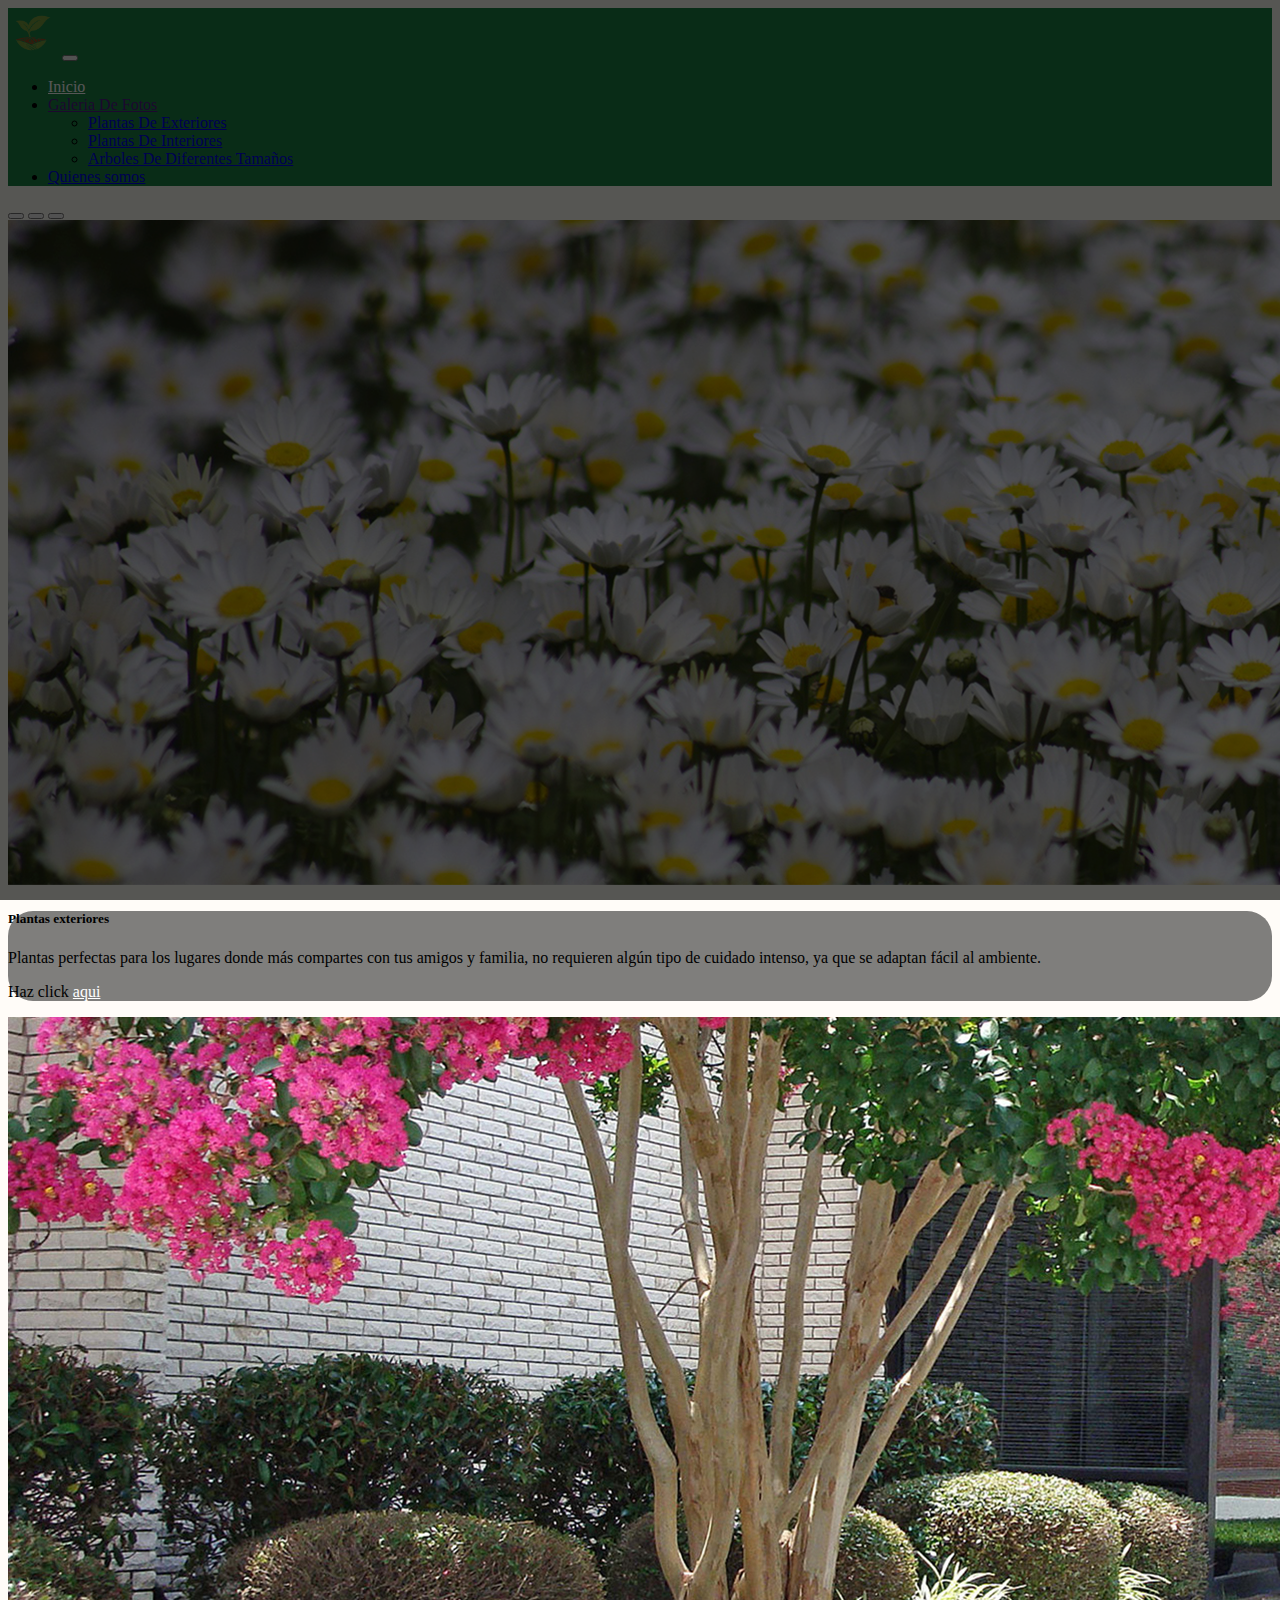
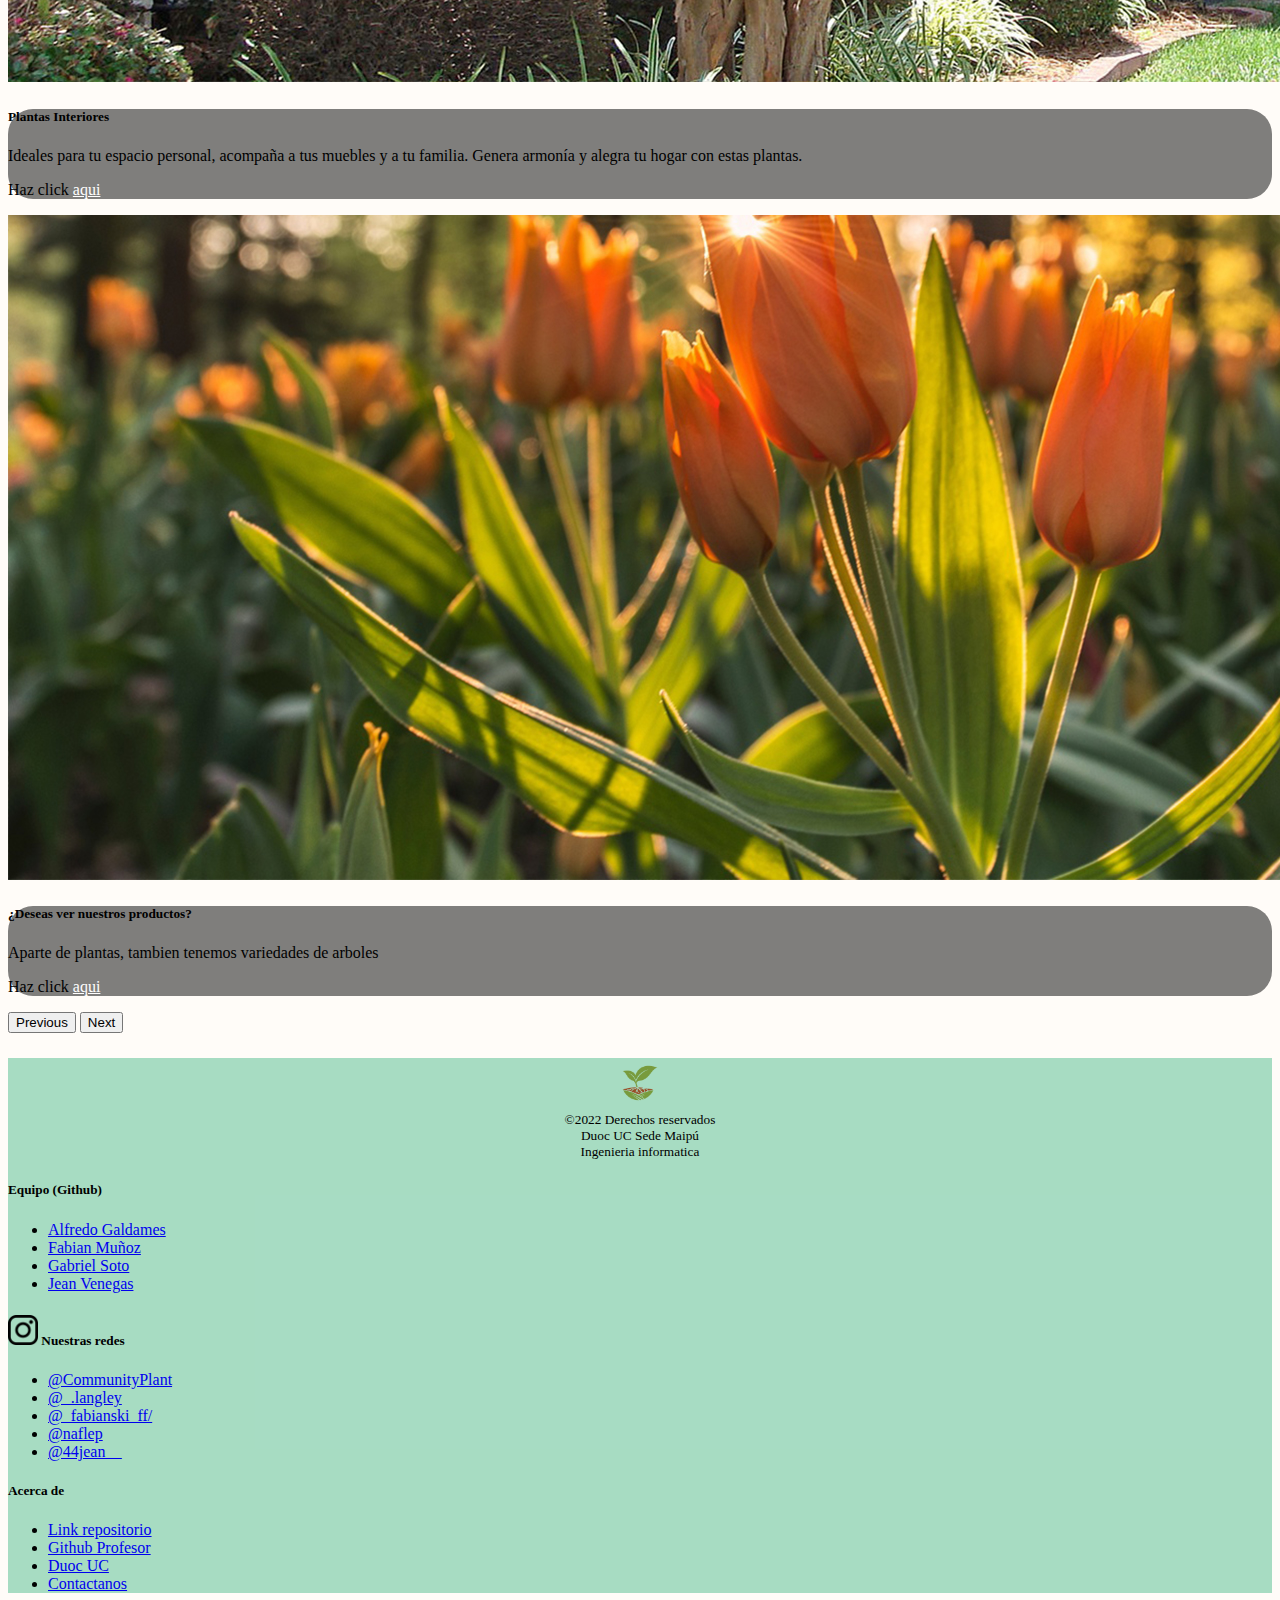
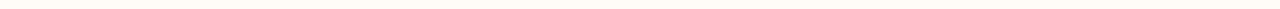
<file: index.html>
<!doctype html>
<html lang="es">
  <head>
    <!-- Required meta tags -->
    <meta charset="utf-8">
    <meta name="viewport" content="width=device-width, initial-scale=1">
    <!-- Bootstrap CSS -->
    <link href="https://cdn.jsdelivr.net/npm/bootstrap@5.1.3/dist/css/bootstrap.min.css" rel="stylesheet" integrity="sha384-1BmE4kWBq78iYhFldvKuhfTAU6auU8tT94WrHftjDbrCEXSU1oBoqyl2QvZ6jIW3" crossorigin="anonymous">
    <!-- CSS Personalizado -->
    <link rel="stylesheet" href="./css/style.css">
    <link rel="icon" href="img/logo.png">
    <title>Community Plant</title>
  </head>

  <body class="d-flex flex-column min-vh-100" style="background-color:#fffcf8">
        <!-- Barra de navegacion superior -->
        <nav class="navbar navbar-expand-lg navbar-light sticky-top " style="background-color: #1D8348">
          <div class="container-fluid">
            <img src="./img/logo.png" height="50px" alt="Community Plant"> 
            <button class="navbar-toggler" type="button" data-bs-toggle="collapse" data-bs-target="#navbarNavDropdown" aria-controls="navbarNavDropdown" aria-expanded="false" aria-label="Toggle navigation">
              <span class="navbar-toggler-icon"></span>
            </button>
            <div class="collapse navbar-collapse" id="navbarNavDropdown">
              <ul class="navbar-nav me-auto">
                <li class="nav-item">
                  <a class="nav-link active" style="color: #FFFFFF;" aria-current="page" href="#">Inicio</a>
                </li>
                <li class="nav-item dropdown">
                  <a class="nav-link dropdown-toggle" href="" id="navbarDropdownMenuLink" role="button" data-bs-toggle="dropdown" aria-expanded="false">
                    Galeria De Fotos
                  </a>
                  <ul class="dropdown-menu" aria-labelledby="navbarDropdownMenuLink">
                    <li><a class="dropdown-item" href="PlantasExteriores.html">Plantas De Exteriores</a></li>
                    <li><a class="dropdown-item" href="PlantasInteriores.html">Plantas De Interiores</a></li>
                    <li><a class="dropdown-item" href="TiposDeArboles.html">Arboles De Diferentes Tamaños</a></li>
                  </ul>
                  <li class="nav-item">
                    <a class="nav-link" href="quienesSomos.html">Quienes somos</a>
                  </li>
                </li>
              </ul>
              </div>
            </div>
          </div>
        </nav>

  <!-- Carrusel de la pagina -->
  <div class="carousel slide carousel-fade" data-bs-ride="carousel" id="carouselExampleIndicators">
    <div class="carousel-indicators">
        <button aria-label="Slide 1" class="active" data-bs-slide-to="0" data-bs-target="#carouselExampleIndicators" type="button"></button> <button aria-label="Slide 2" data-bs-slide-to="1" data-bs-target="#carouselExampleIndicators" type="button"></button> <button aria-label="Slide 3" data-bs-slide-to="2" data-bs-target="#carouselExampleIndicators" type="button"></button>
    </div>
    <div class="carousel-inner">
        <div class="carousel-item active">
            <img alt="..." class="d-block w-auto" src="./img/Carrusel/2planta1920x665.jpg">
            <div style="border-radius: 25px; background: rgba(0, 0, 0, 0.5);" class="carousel-caption">
              <h5 class="animated fadeInDown" style="animation-delay: 1s">Plantas exteriores</h5>
              <p class="animated fadeInUp d-none d-md-block" style="animation-delay: 2s">Plantas perfectas para los lugares donde más compartes con tus amigos y familia, no requieren algún tipo de cuidado intenso, ya que se adaptan fácil al ambiente.</p>
              <p class="animated fadeInUp" style="animation-delay: 3s">Haz click <a href="PlantasInteriores.html" style="color: #FFFFFF">aqui</a></p>
          </div>
        </div>
        <div class="carousel-item">
            <img alt="..." class=" d-block w-auto" src="./img/Carrusel/3planta1920x665.jpg">
            <div style="border-radius: 25px; background: rgba(0, 0, 0, 0.5);"  class="carousel-caption">
              <h5 class="animated fadeInDown" style="animation-delay: 1s">Plantas Interiores</h5>
              <p class="animated fadeInUp d-none d-md-block" style="animation-delay: 2s">Ideales para tu espacio personal, acompaña a tus muebles y a tu familia. Genera armonía y alegra tu hogar con estas plantas.</p>
              <p class="animated fadeInUp" style="animation-delay: 3s">Haz click <a href="PlantasInteriores.html" style="color: #FFFFFF">aqui</a></p>
          </div>
        </div>
        <div class="carousel-item">
            <img alt="..." class="d-block w-auto" src="./img/Carrusel/4planta1920x665.jpg">
            <div style="border-radius: 25px; background: rgba(0, 0, 0, 0.5);" class="carousel-caption d-none d-md-block">
                <h5 class="animated fadeInDown" style="animation-delay: 1s">¿Deseas ver nuestros productos?</h5>
                <p class="animated fadeInUp d-none d-md-block" style="animation-delay: 2s">Aparte de plantas, tambien tenemos variedades de arboles</p>
                <p class="animated fadeInUp" style="animation-delay: 3s">Haz click <a href="TiposDeArboles.html" style="color: #FFFFFF">aqui</a></p>
            </div>
        </div>
    </div><button class="carousel-control-prev" data-bs-slide="prev" data-bs-target="#carouselExampleIndicators" type="button"><span aria-hidden="true" class="carousel-control-prev-icon"></span> <span class="visually-hidden">Previous</span></button> <button class="carousel-control-next" data-bs-slide="next" data-bs-target="#carouselExampleIndicators" type="button"><span aria-hidden="true" class="carousel-control-next-icon"></span> <span class="visually-hidden">Next</span></button>
</div>


 

 <!-- Footer de la pagina --> 
  <div class="mt-auto" style="background-color: #04a05f59; margin-top: 2%;">
  <footer class="container py-3">
    <div class="row">
      <div class="col-md">
        <center><a href="#"><img src="./img/logo.png" height="50px" alt="Community Plant"></a>
        <small><li class="d-block  text-muted">©2022 Derechos reservados</li></small>
        <small><li class="d-block  text-muted">Duoc UC Sede Maipú</li></small>
        <small><li class="d-block  text-muted">Ingenieria informatica</li></small></center>
      </div>
      <div class="col-6 col-md">
        <h5>Equipo (Github)</h5>
        <ul class="list-unstyled text-small">
          <li><a class="text-muted" href="https://github.com/XLangley">Alfredo Galdames</a></li>
          <li><a class="text-muted" href="https://github.com/Sfreimx">Fabian Muñoz</a></li>
          <li><a class="text-muted" href="https://github.com/notGabo">Gabriel Soto</a></li>
          <li><a class="text-muted" href="https://github.com/je4n83">Jean Venegas</a></li>
        </ul>
      </div>
      <div class="col-6 col-md">
        <h5><img src="./img/iconoInsta.png" width="30px" alt="iconoInsta"> Nuestras redes</h5>
        <ul class="list-unstyled text-small">
          <li><a class="text-muted" href="https://www.instagram.com/CommunityPlant/">@CommunityPlant</a></li>
          <li><a class="text-muted" href="https://www.instagram.com/_.langley/">@_.langley</a></li>
          <li><a class="text-muted" href="https://www.instagram.com/_fabianski_ff/">@_fabianski_ff/</a></li>
          <li><a class="text-muted" href="https://www.instagram.com/naflep/">@naflep</a></li>
          <li><a class="text-muted" href="https://www.instagram.com/44jean__/">@44jean__</a></li>
        </ul>
      </div>
      <div class="col-6 col-md">
        <h5>Acerca de</h5>
        <ul class="list-unstyled text-small">
          <li><a class="text-muted" href="https://github.com/notGabo/Experiencia-2_Mu-ozGaldamesSotoVenegas_006D">Link repositorio</a></li>
          <li><a class="text-muted" href="https://github.com/edobazz">Github Profesor</a></li>
          <li><a class="text-muted" href="https://www.duoc.cl/">Duoc UC</a></li>
          <li><a class="text-muted" href="contactanos.html">Contactanos</a></li>
        </ul>
      </div>
    </div>
  </footer>
  </div>

    <!-- Bootstrap Bundle with Popper -->
    <script src="https://cdn.jsdelivr.net/npm/bootstrap@5.1.3/dist/js/bootstrap.bundle.min.js" integrity="sha384-ka7Sk0Gln4gmtz2MlQnikT1wXgYsOg+OMhuP+IlRH9sENBO0LRn5q+8nbTov4+1p" crossorigin="anonymous"></script>
  </body>
</html>

<!--       _
       .__(.)< (Profe si no nos pone un 7 el gato se va a morir aplastado)      
        \___)   



   ---.-------.. *yunque
  '-._     :_.-'
      ) _ ( 
     '-' '-' 
        
     \   /\
     )  ( ') < (CUACK)
    (  /  )
     \(__)|
 ~~~~~~~~~~~~~~~~~~-->
</file>
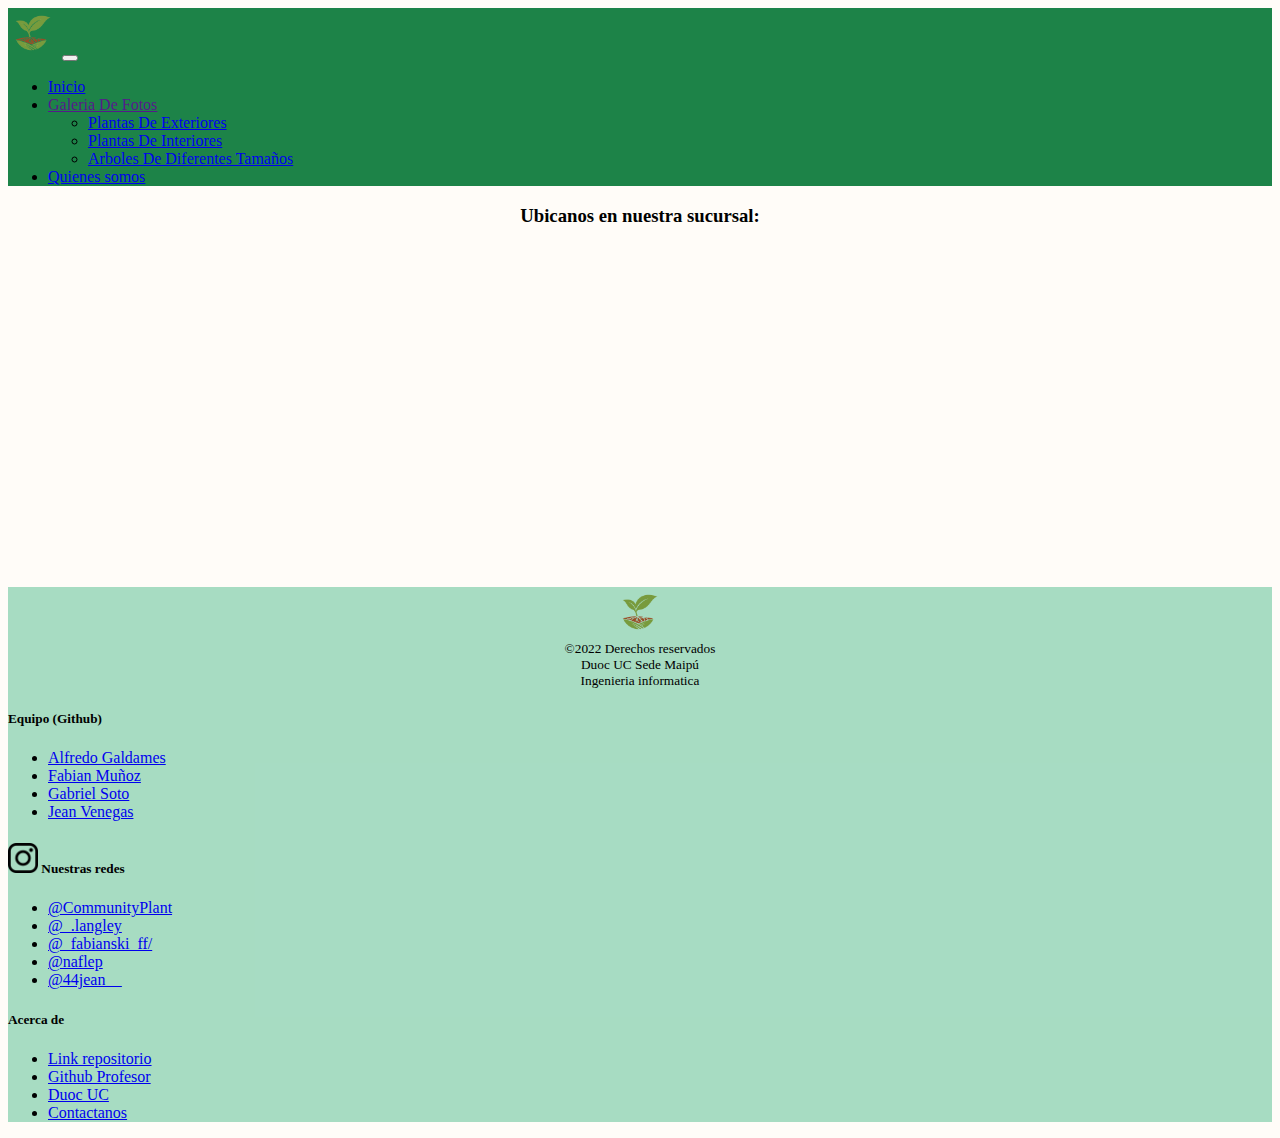
<file: contactanos.html>
<!doctype html>
<html lang="es">
  <head>
    <!-- Required meta tags -->
    <meta charset="utf-8">
    <meta name="viewport" content="width=device-width, initial-scale=1">
    <!-- Bootstrap CSS -->
    <link href="https://cdn.jsdelivr.net/npm/bootstrap@5.1.3/dist/css/bootstrap.min.css" rel="stylesheet" integrity="sha384-1BmE4kWBq78iYhFldvKuhfTAU6auU8tT94WrHftjDbrCEXSU1oBoqyl2QvZ6jIW3" crossorigin="anonymous">
    <!-- CSS Personalizado -->
    <link rel="stylesheet" href="./css/style.css">

    <link rel="icon" href="img/logo.png">

    <title>Community Plant</title>
    <style>
      #adas{
          box-sizing: border-box;
          padding: 0;
          margin: 0;
          position: absolute;

      }

  </style>
  </head>

   <!-- Comienzo del body -->
  <body class="d-flex flex-column min-vh-100" style="background-color:#fffCf8">

    <nav class="navbar navbar-expand-lg navbar-light sticky-top" style="background-color: #1D8348">
      <div class="container-fluid">
        <img src="./img/logo.png" height="50px" alt="Community Plant"> 
        <button class="navbar-toggler" type="button" data-bs-toggle="collapse" data-bs-target="#navbarNavDropdown" aria-controls="navbarNavDropdown" aria-expanded="false" aria-label="Toggle navigation">
          <span class="navbar-toggler-icon"></span>
        </button>
        <div class="collapse navbar-collapse" id="navbarNavDropdown">
          <ul class="navbar-nav">
            <li class="nav-item">

              <a class="nav-link" aria-current="page" href="index.html">Inicio</a>

            </li>
            <li class="nav-item dropdown">
              <a class="nav-link dropdown-toggle" href="" id="navbarDropdownMenuLink" role="button" data-bs-toggle="dropdown" aria-expanded="false">
                Galeria De Fotos
              </a>
              <ul class="dropdown-menu" aria-labelledby="navbarDropdownMenuLink">
                <li><a class="dropdown-item" href="PlantasExteriores.html">Plantas De Exteriores</a></li>
                <li><a class="dropdown-item" href="PlantasInteriores.html">Plantas De Interiores</a></li>
                <li><a class="dropdown-item" href="TiposDeArboles.html">Arboles De Diferentes Tamaños</a></li>
              </ul>
              <li class="nav-item">
                <a class="nav-link" href="quienesSomos.html">Quienes somos</a>
              </li>
            </li>
          </ul>
        </div>
      </div>
    </nav>
<!-- Comienzo del mapa -->
  <div>
    <p><center><h3>Ubicanos en nuestra sucursal: </h3></center></p>
      <div class="map-responsive">
        <center>

          <iframe src="https://www.google.com/maps/embed?pb=!1m18!1m12!1m3!1d3326.6140927783977!2d-70.75462978462312!3d-33.511416108030126!2m3!1f0!2f0!3f0!3m2!1i1024!2i768!4f13.1!3m3!1m2!1s0x9662dcd1fe0c7bab%3A0x4d17b82a7ba77488!2sDuoc%20UC%3A%20Sede%20Maipu!5e0!3m2!1ses-419!2scl!4v1648825560235!5m2!1ses-419!2scl" width="600" height="1000" frameborder="0" style="border:0"></iframe>
        </center>
      </div>
  </div>









   


 <!-- Footer de la pagina --> 
 <div class="mt-auto" style="background-color: #04a05f59; margin-top: 2%;">
  <footer class="container py-4">
    <div class="row">
      <div class="col-md">
        <center><a href="#"><img src="./img/logo.png" height="50px" alt="Community Plant"></a>
        <small><li class="d-block  text-muted">©2022 Derechos reservados</li></small>
        <small><li class="d-block  text-muted">Duoc UC Sede Maipú</li></small>
        <small><li class="d-block  text-muted">Ingenieria informatica</li></small></center>
      </div>
      <div class="col-6 col-md">
        <h5>Equipo (Github)</h5>
        <ul class="list-unstyled text-small">
          <li><a class="text-muted" href="https://github.com/XLangley">Alfredo Galdames</a></li>
          <li><a class="text-muted" href="https://github.com/Sfreimx">Fabian Muñoz</a></li>
          <li><a class="text-muted" href="https://github.com/notGabo">Gabriel Soto</a></li>
          <li><a class="text-muted" href="https://github.com/je4n83">Jean Venegas</a></li>
        </ul>
      </div>
      <div class="col-6 col-md">
        <h5><img src="./img/iconoInsta.png" width="30px" alt="iconoInsta"> Nuestras redes</h5>
        <ul class="list-unstyled text-small">
          <li><a class="text-muted" href="https://www.instagram.com/CommunityPlant/">@CommunityPlant</a></li>
          <li><a class="text-muted" href="https://www.instagram.com/_.langley/">@_.langley</a></li>
          <li><a class="text-muted" href="https://www.instagram.com/_fabianski_ff/">@_fabianski_ff/</a></li>
          <li><a class="text-muted" href="https://www.instagram.com/naflep/">@naflep</a></li>
          <li><a class="text-muted" href="https://www.instagram.com/44jean__/">@44jean__</a></li>
        </ul>
      </div>
      <div class="col-6 col-md">
        <h5>Acerca de</h5>
        <ul class="list-unstyled text-small">
          <li><a class="text-muted" href="https://github.com/notGabo/Experiencia-1_Mu-ozGaldamesSotoVenegas_006D">Link repositorio</a></li>
          <li><a class="text-muted" href="https://github.com/edobazz">Github Profesor</a></li>
          <li><a class="text-muted" href="https://www.duoc.cl/">Duoc UC</a></li>
          <li><a class="text-muted" href="#">Contactanos</a></li>
        </ul>
      </div>
    </div>
  </footer>
  </div>

  <!-- Fin de la pagina -->
    <!-- Optional JavaScript; choose one of the two! -->

    <!-- Option 1: Bootstrap Bundle with Popper -->
    <script src="https://cdn.jsdelivr.net/npm/bootstrap@5.1.3/dist/js/bootstrap.bundle.min.js" integrity="sha384-ka7Sk0Gln4gmtz2MlQnikT1wXgYsOg+OMhuP+IlRH9sENBO0LRn5q+8nbTov4+1p" crossorigin="anonymous"></script>

    <!-- Option 2: Separate Popper and Bootstrap JS -->
    <!-- a -->
    <!--
    <script src="https://cdn.jsdelivr.net/npm/@popperjs/core@2.10.2/dist/umd/popper.min.js" integrity="sha384-7+zCNj/IqJ95wo16oMtfsKbZ9ccEh31eOz1HGyDuCQ6wgnyJNSYdrPa03rtR1zdB" crossorigin="anonymous"></script>
    <script src="https://cdn.jsdelivr.net/npm/bootstrap@5.1.3/dist/js/bootstrap.min.js" integrity="sha384-QJHtvGhmr9XOIpI6YVutG+2QOK9T+ZnN4kzFN1RtK3zEFEIsxhlmWl5/YESvpZ13" crossorigin="anonymous"></script>
    -->
  </body>
</html>
</file>
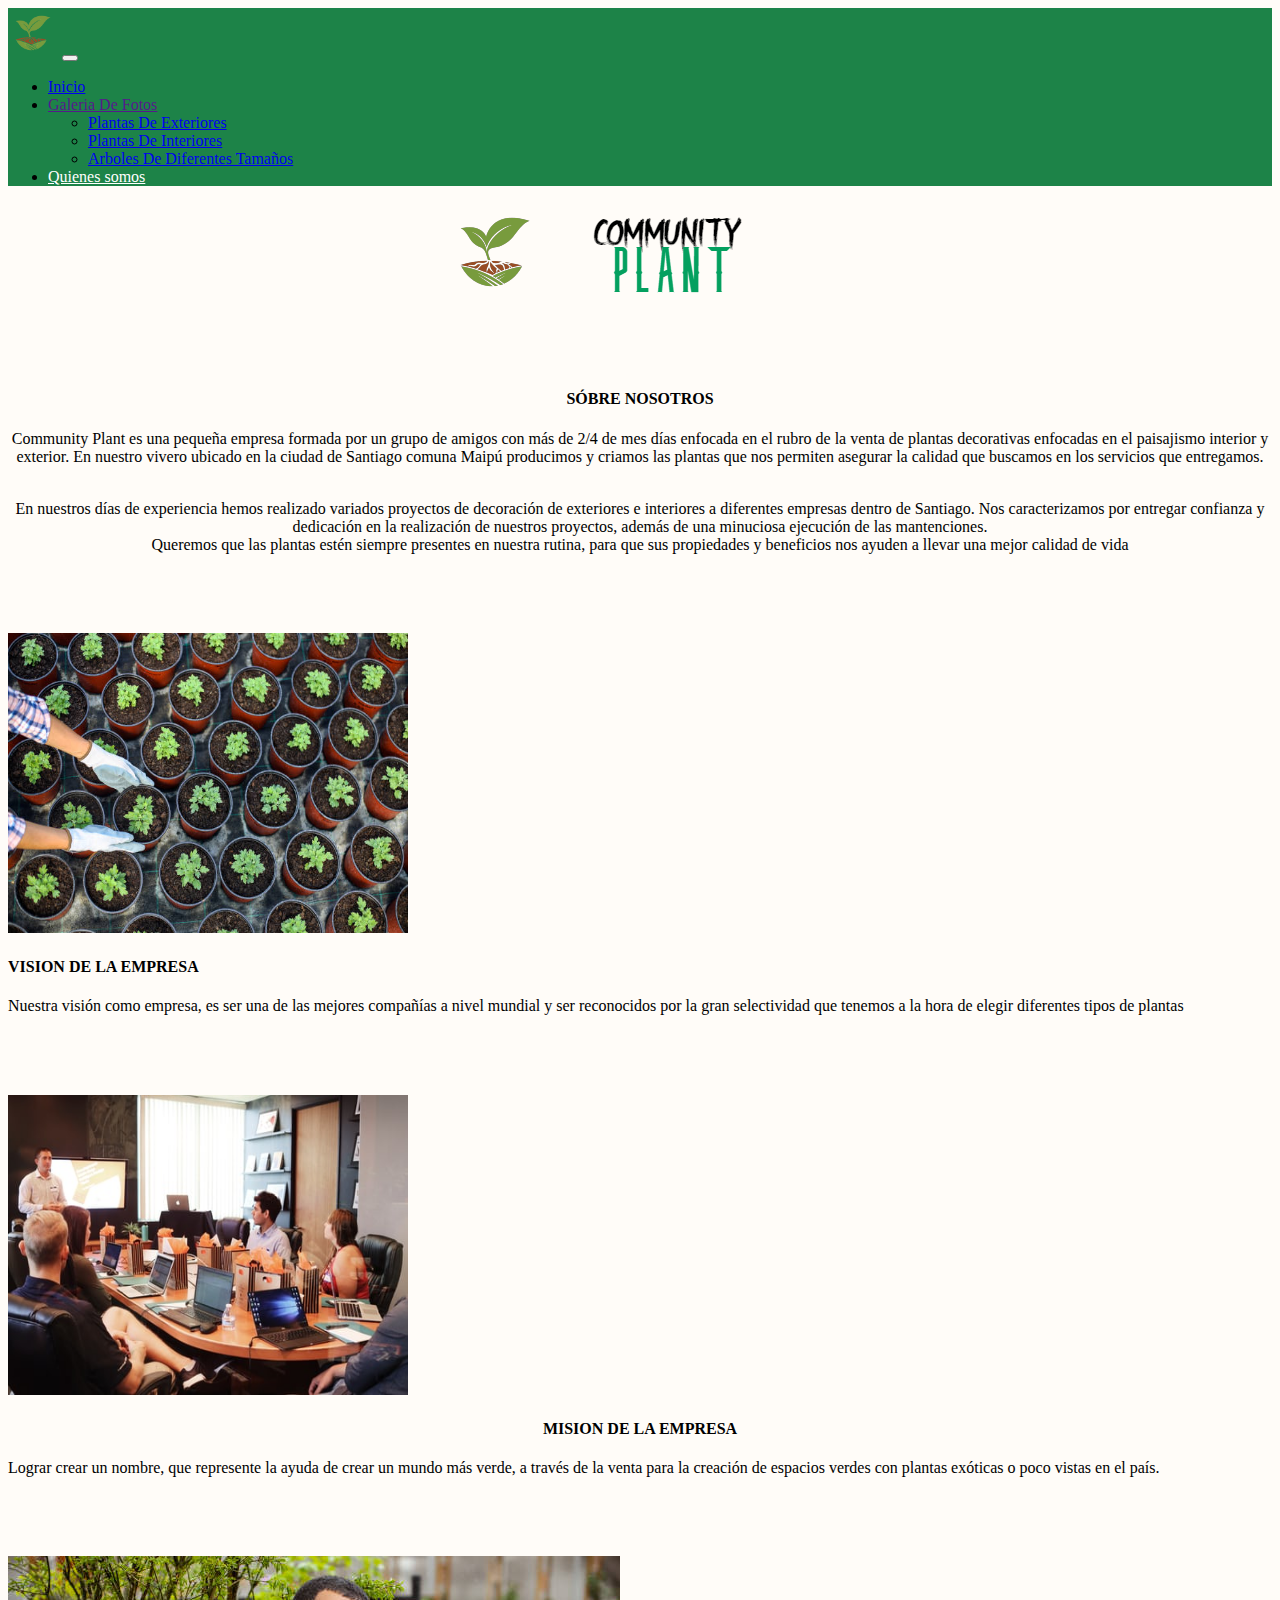
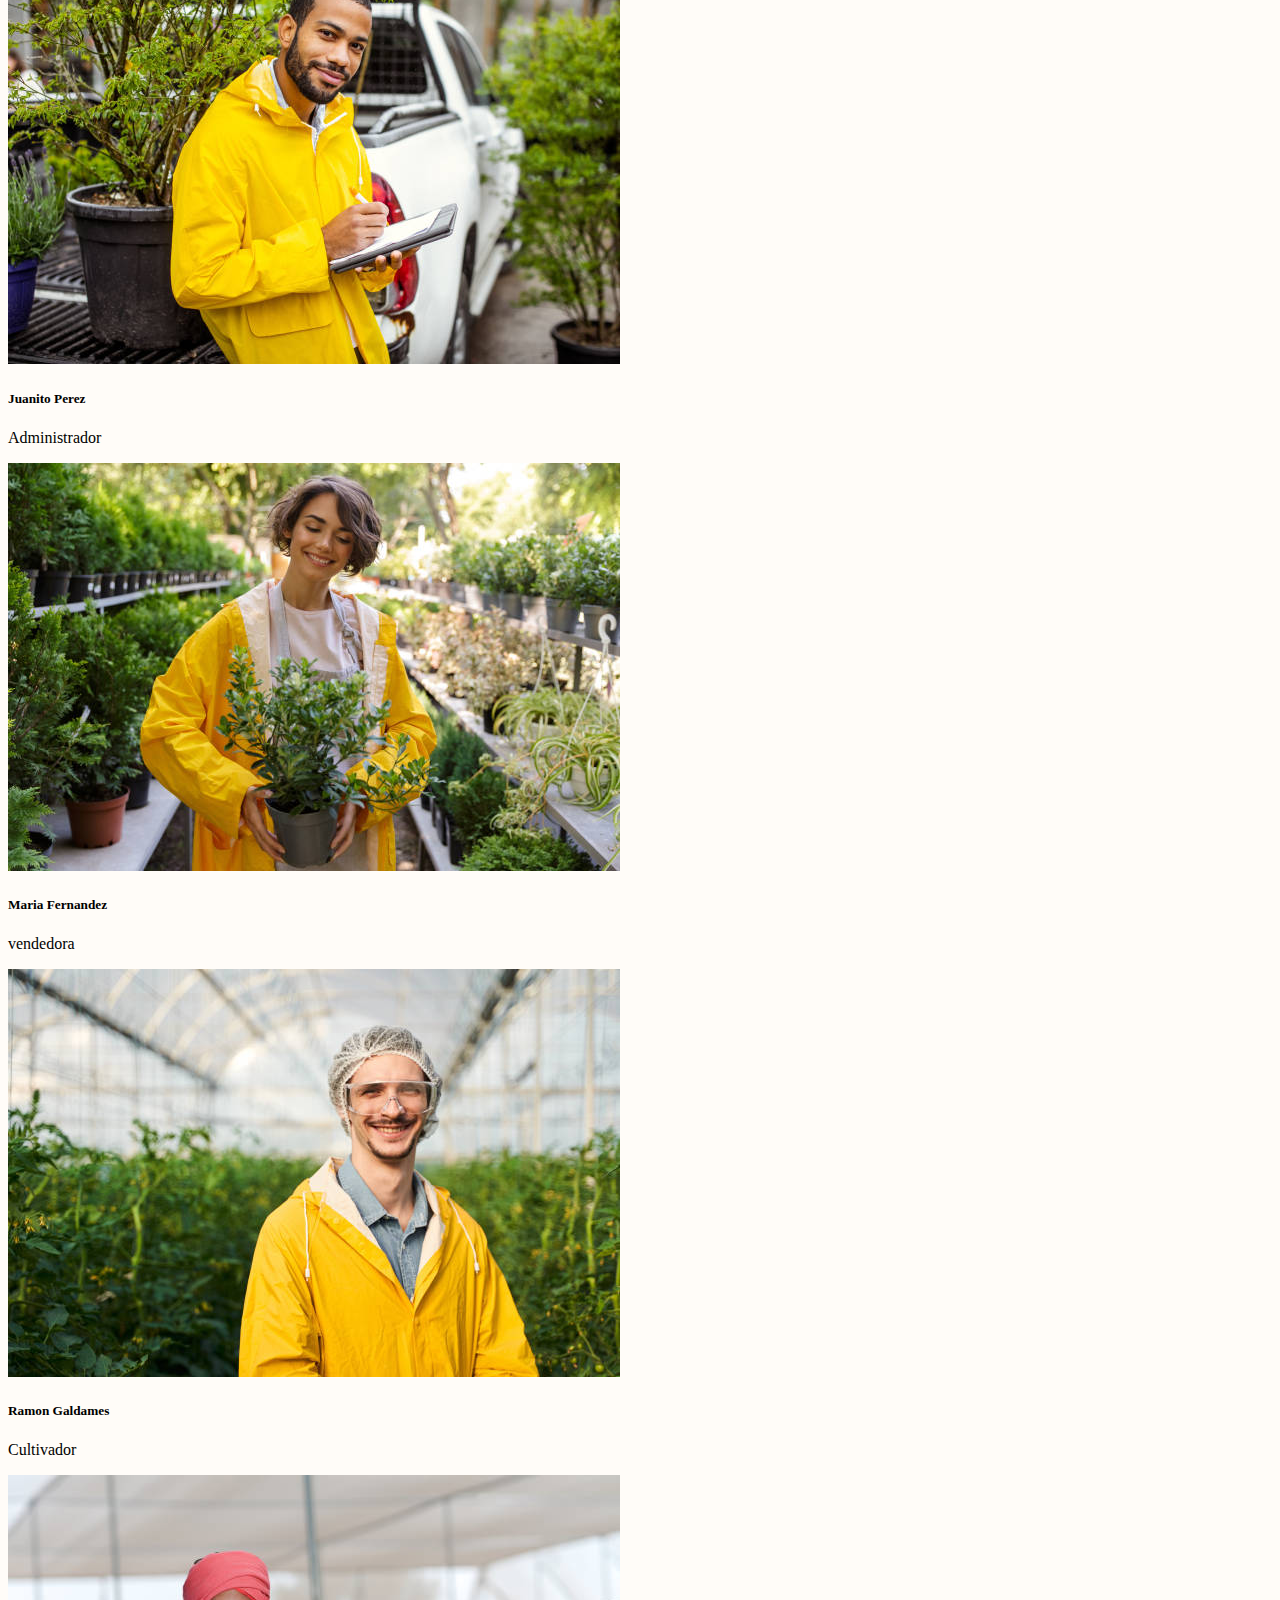
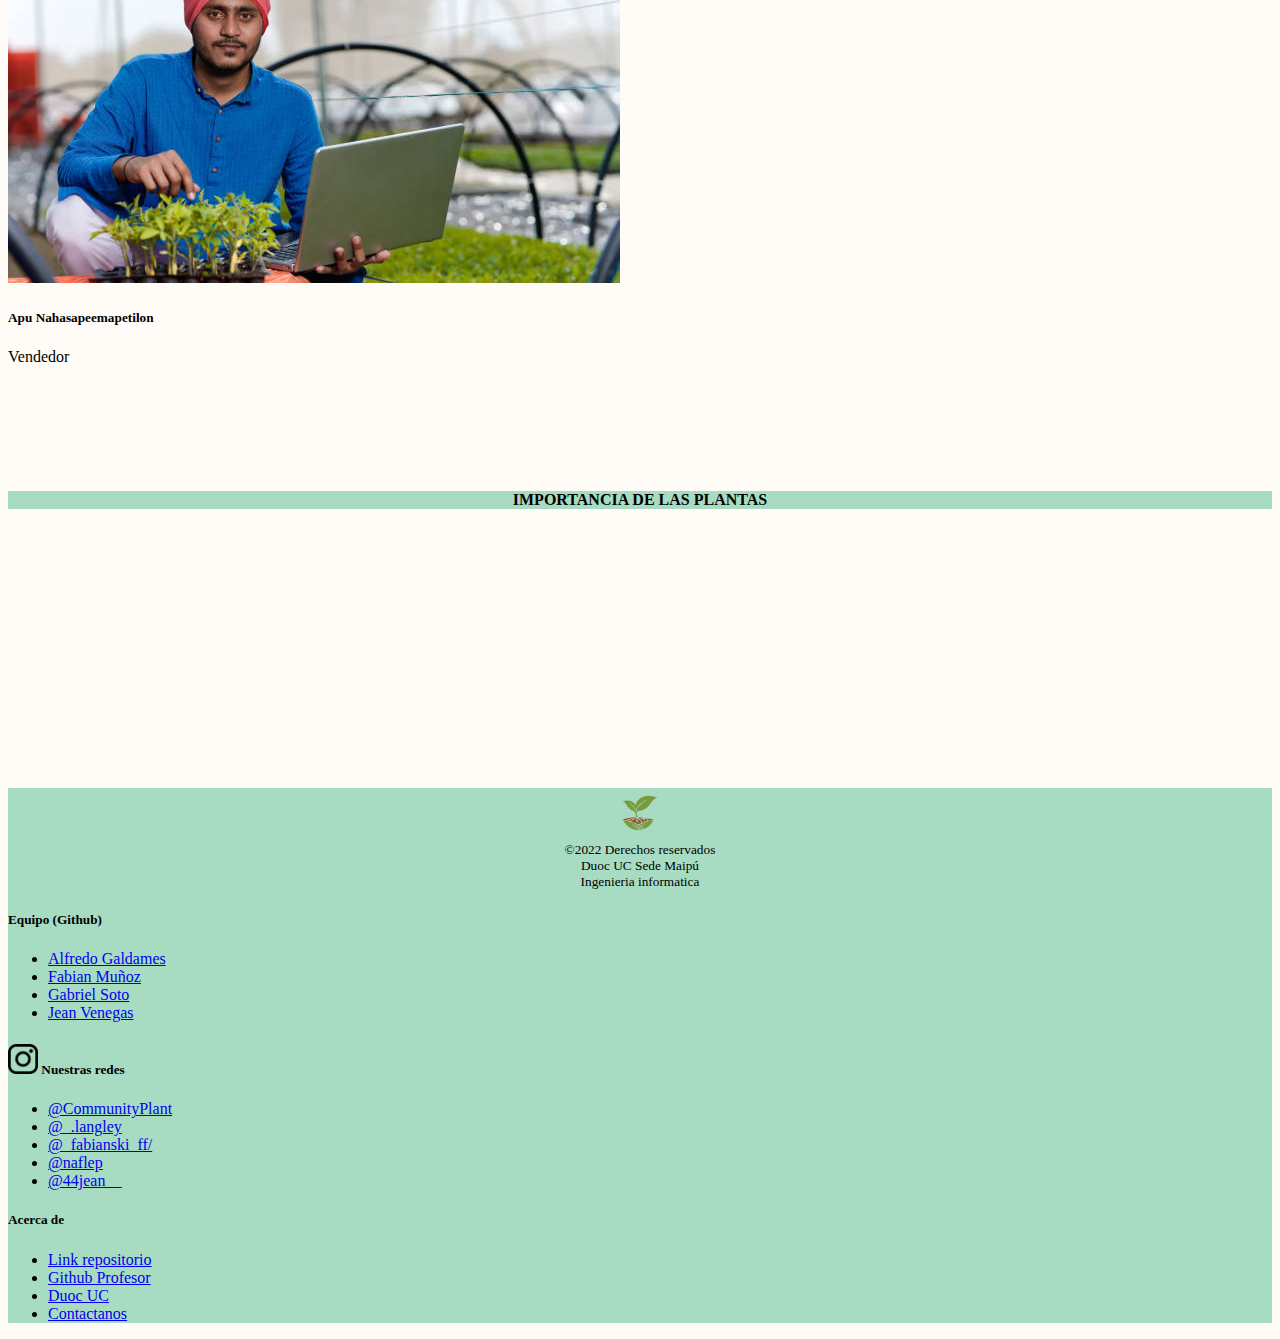
<file: quienesSomos.html>
<!doctype html>
<html lang="es">
  <head>
    <!-- Required meta tags -->
    <meta charset="utf-8">
    <meta name="viewport" content="width=device-width, initial-scale=1">
    <!-- Bootstrap CSS -->
    <link href="https://cdn.jsdelivr.net/npm/bootstrap@5.1.3/dist/css/bootstrap.min.css" rel="stylesheet" integrity="sha384-1BmE4kWBq78iYhFldvKuhfTAU6auU8tT94WrHftjDbrCEXSU1oBoqyl2QvZ6jIW3" crossorigin="anonymous">
    <!-- CSS Personalizado -->
    <link rel="stylesheet" href="css/style.css">
    <link rel="icon" href="./img/logo.png">
    <title>Community Plant</title>
  </head>

   <!-- Comienzo del body -->
  <body style="background-color:#fffcf8">

        <!-- Barra de navegacion superior -->
        <nav class="navbar navbar-expand-lg navbar-light sticky-top" style="background-color: #1D8348;">
          <div class="container-fluid">
            <img src="./img/logo.png" height="50px" alt="Community Plant"> 
            <button class="navbar-toggler" type="button" data-bs-toggle="collapse" data-bs-target="#navbarNavDropdown" aria-controls="navbarNavDropdown" aria-expanded="false" aria-label="Toggle navigation">
              <span class="navbar-toggler-icon"></span>
            </button>
            <div class="collapse navbar-collapse" id="navbarNavDropdown">
              <ul class="navbar-nav">
                <li class="nav-item">
                  <a class="nav-link" href="index.html">Inicio</a>
                </li>
                <li class="nav-item dropdown">
                  <a class="nav-link dropdown-toggle" href="" id="navbarDropdownMenuLink" role="button" data-bs-toggle="dropdown" aria-expanded="false">
                    Galeria De Fotos
                  </a>
                  <ul class="dropdown-menu" aria-labelledby="navbarDropdownMenuLink">
                    <li><a class="dropdown-item" href="PlantasExteriores.html">Plantas De Exteriores</a></li>
                    <li><a class="dropdown-item" href="PlantasInteriores.html">Plantas De Interiores</a></li>
                    <li><a class="dropdown-item" href="TiposDeArboles.html">Arboles De Diferentes Tamaños</a></li>
                  </ul>
                  <li class="nav-item">
                    <a class="nav-link" style="color: #FFFFFF;" aria-current="page"  href="#">Quienes somos</a>
                  </li>
                </li>
              </ul>
            </div>
          </div>
        </nav> 
 
<!-- logo -->
<div class="container">
  <div class="row">
    <div class="col-md-12 col-sm">
      <center><img src="img/Quienes somos/LOGOG_XDDD.png" alt="img" class="img-fluid"></center>
    </div>
  </div>
</div>

<!-- primera card de quienes somos -->
<div class="container">
  <div id="list-item-1" >
    <div style="padding-top: 5%;">
      <div class="col-md-12"> 
        <CENter>
        <h4>SÓBRE NOSOTROS</h4>
        <P>
          Community Plant es una pequeña empresa formada por un grupo de amigos con más de 2/4 de mes días enfocada en el rubro de la venta de plantas decorativas enfocadas en el paisajismo interior y exterior. En nuestro vivero ubicado en la ciudad de Santiago comuna Maipú producimos y criamos las plantas que nos permiten asegurar la calidad que buscamos en los servicios que entregamos.</P></br>
          En nuestros días de experiencia hemos realizado variados proyectos de decoración de exteriores e interiores a diferentes empresas dentro de Santiago. Nos caracterizamos por entregar confianza y dedicación en la realización de nuestros proyectos, además de una minuciosa ejecución de las mantenciones. </br>
          Queremos que las plantas estén siempre presentes en nuestra rutina, para que sus propiedades y beneficios nos ayuden a llevar una mejor calidad de vida

        </P>
      </CENter>
      </div> 
    </div>
  </div> 
</div>
<!-- cierre primera card -->


<!-- segunda card: vision de empresa --> 
<div class="container" style="padding-top: 5%;" id="list-item-2">
  <article class="card border-4 border-dark rounded-3 overflow-hidden flex-md-row">
    <div class="col-img ">
      <picture>
        <img src="img/Quienes somos/vision de empresa.png" alt="" width="400px" height="300px" >
      </picture>
    </div>
    <div class="col-text">
      <div class="card-body text-start text-md-start ">
        <h4  class="text-md-start">VISION DE LA EMPRESA</h4>
        <p>Nuestra visión como empresa, es ser una de las mejores compañías a nivel mundial y ser reconocidos por la gran selectividad que 
          tenemos a la hora de elegir diferentes tipos de plantas
        </p>
      </div>
    </div>
  </article>
</div>
  <!-- cierre segunda card -->  

<!-- tercera card: mision de la empresa --> 
  <div class="container" style="padding-top: 5%;" id="list-item-3">
    <article class="card border-4 border-dark rounded-3 overflow-hidden flex-md-row">
      <div class="col-img ">
        <picture>
          <img src="img/Quienes somos/nuestra mision.png" alt="" width="400px" height="300px">
        </picture>
      </div>
      <div class="col-text">
        <div class="card-body text-start text-md-start ">
          <center>
          <h4  class="text-md-start">MISION DE LA EMPRESA</h4>
        </center>
          <p> Lograr crear un nombre, que represente la ayuda de crear un mundo más verde, a través de la venta para la creación de espacios verdes con plantas exóticas o poco vistas
            en el país.

             </p>
        </div>
      </div>
    </article>
 </div>

<!-- cierre tercera card -->

<!-- cuarta card: conocenos --> 


<div class="container" style="padding-top: 5%;">
  <div class="card-group ">
    <div class="card border-1 border-dark">
      <img src="img/Quienes somos/conocenos1.png" class="card-img-top" alt="..." >
      <div class="card-body">
        <h5 class="card-title">Juanito Perez</h5>
        <p class="card-text">Administrador</p>
      </div>
    </div>
    <div class="card border-1 border-dark ">
      <img src="img/Quienes somos/conocenos2.png" class="card-img-top" alt="...">
      <div class="card-body">
        <h5 class="card-title">Maria Fernandez</h5>
        <p class="card-text">vendedora</p>
      </div>
    </div>
    <div class="card border-1 border-dark">
      <img src="img/Quienes somos/conocenos3.png" class="card-img-top" alt="...">
      <div class="card-body">
        <h5 class="card-title">Ramon Galdames</h5>
        <p class="card-text">Cultivador</p>
      </div>
    </div>
    <div class="card border-1 border-dark">
      <img src="img/Quienes somos/conocenos4.png" class="card-img-top" alt="...">
      <div class="card-body">
        <h5 class="card-title">Apu Nahasapeemapetilon</h5>
        <p class="card-text">Vendedor</p>
      </div>
    </div>
  </div>
</div>
  <!-- cierre cuarta card -->  
  
  <!-- link viedeo -->


<div class="container" style="padding-top: 7%;">
  <h4 style="text-align: center; background-color:#04a05f59;">IMPORTANCIA DE LAS PLANTAS</h4><ce</center>
  <div class="row">
    <div class="col-md-2"></div>
    <div class="col-md-8">
      <div class="card">
        <div class="responsive-youtube">
            <iframe src="https://www.youtube.com/embed/XJjrIWFlFjU" width="400" height="215" frameborder="0"></iframe>
    <div class="col-md-2"></div>
  </div> 
</div>
    </div>
  </div>
</div>

<!-- Footer de la pagina --> 
 <div style="background-color: #04a05f59; margin-top: 3%;">
  <footer class="container py-4">
    <div class="row">
      <div class="col-md">
        <center><a href="#"><img src="./img/logo.png" height="50px" alt="Community Plant"></a>
        <small><li class="d-block  text-muted">©2022 Derechos reservados</li></small>
        <small><li class="d-block  text-muted">Duoc UC Sede Maipú</li></small>
        <small><li class="d-block  text-muted">Ingenieria informatica</li></small></center>
      </div>
      <div class="col-6 col-md">
        <h5>Equipo (Github)</h5>
        <ul class="list-unstyled text-small">
          <li><a class="text-muted" href="https://github.com/XLangley">Alfredo Galdames</a></li>
          <li><a class="text-muted" href="https://github.com/Sfreimx">Fabian Muñoz</a></li>
          <li><a class="text-muted" href="https://github.com/notGabo">Gabriel Soto</a></li>
          <li><a class="text-muted" href="https://github.com/je4n83">Jean Venegas</a></li>
        </ul>
      </div>
      <div class="col-6 col-md">
        <h5><img src="./img/iconoInsta.png" width="30px" alt="iconoInsta"> Nuestras redes</h5>
        <ul class="list-unstyled text-small">
          <li><a class="text-muted" href="https://www.instagram.com/CommunityPlant/">@CommunityPlant</a></li>
          <li><a class="text-muted" href="https://www.instagram.com/_.langley/">@_.langley</a></li>
          <li><a class="text-muted" href="https://www.instagram.com/_fabianski_ff/">@_fabianski_ff/</a></li>
          <li><a class="text-muted" href="https://www.instagram.com/naflep/">@naflep</a></li>
          <li><a class="text-muted" href="https://www.instagram.com/44jean__/">@44jean__</a></li>
        </ul>
      </div>
      <div class="col-6 col-md">
        <h5>Acerca de</h5>
        <ul class="list-unstyled text-small">
          <li><a class="text-muted" href="https://github.com/notGabo/Experiencia-2_Mu-ozGaldamesSotoVenegas_006D">Link repositorio</a></li>
          <li><a class="text-muted" href="https://github.com/edobazz">Github Profesor</a></li>
          <li><a class="text-muted" href="https://www.duoc.cl/">Duoc UC</a></li>
          <li><a class="text-muted" href="contactanos.html">Contactanos</a></li>
        </ul>
      </div>
    </div>
  </footer>
  </div>

  <!-- Fin de la pagina -->
    <!-- Optional JavaScript; choose one of the two! -->

    <!-- Option 1: Bootstrap Bundle with Popper -->
    <script src="https://cdn.jsdelivr.net/npm/bootstrap@5.1.3/dist/js/bootstrap.bundle.min.js" integrity="sha384-ka7Sk0Gln4gmtz2MlQnikT1wXgYsOg+OMhuP+IlRH9sENBO0LRn5q+8nbTov4+1p" crossorigin="anonymous"></script>

    <!-- Option 2: Separate Popper and Bootstrap JS -->
    <!--
    <script src="https://cdn.jsdelivr.net/npm/@popperjs/core@2.10.2/dist/umd/popper.min.js" integrity="sha384-7+zCNj/IqJ95wo16oMtfsKbZ9ccEh31eOz1HGyDuCQ6wgnyJNSYdrPa03rtR1zdB" crossorigin="anonymous"></script>
    <script src="https://cdn.jsdelivr.net/npm/bootstrap@5.1.3/dist/js/bootstrap.min.js" integrity="sha384-QJHtvGhmr9XOIpI6YVutG+2QOK9T+ZnN4kzFN1RtK3zEFEIsxhlmWl5/YESvpZ13" crossorigin="anonymous"></script>
    -->

    </div>
  </body>
</html>
</file>
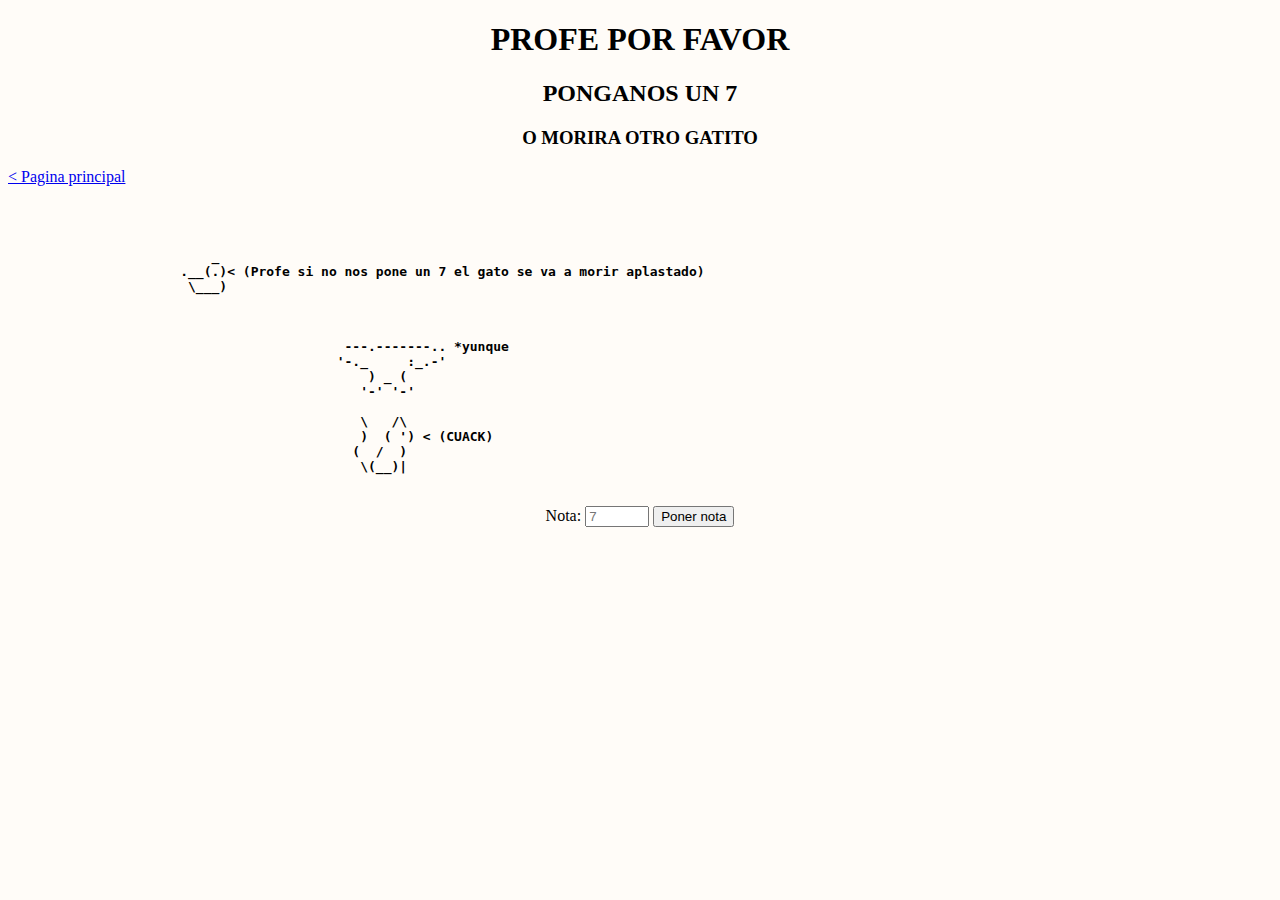
<file: terminosycondiciones.html>
<!doctype html>
<html lang="es">
  <head>
    <!-- Required meta tags -->
    <meta charset="utf-8">
    <meta name="viewport" content="width=device-width, initial-scale=1">
    <!-- Bootstrap CSS -->
    <link href="https://cdn.jsdelivr.net/npm/bootstrap@5.1.3/dist/css/bootstrap.min.css" rel="stylesheet" integrity="sha384-1BmE4kWBq78iYhFldvKuhfTAU6auU8tT94WrHftjDbrCEXSU1oBoqyl2QvZ6jIW3" crossorigin="anonymous">
    <!-- CSS Personalizado -->
    <link rel="stylesheet" href="./css/style.css">

    <link rel="icon" href="img/logo.png">

    <title>Community Plant</title>
  </head>

   <!-- Comienzo del body -->
  <body class="d-flex flex-column min-vh-100" style="background-color:#fffCf8">
    <center><H1>PROFE POR FAVOR</H1>
    <H2>PONGANOS UN 7</H2>
    <H3>O MORIRA OTRO GATITO</H3></center>
    <p class="container"> <a href="index.html">< Pagina principal </a> </p>
    <pre id="gatotruco" class="container ">
        <h4>
                          _
                      .__(.)< (Profe si no nos pone un 7 el gato se va a morir aplastado)      
                       \___)   



                                           ---.-------.. *yunque
                                          '-._     :_.-'
                                              ) _ ( 
                                             '-' '-' 

                                             \   /\
                                             )  ( ') < (CUACK)
                                            (  /  )
                                             \(__)|
    </h4></pre>
<link rel="icon" href="./img/logo.png">
<script type="text/javascript">
function revisarNota() {
    var nota = document.getElementById("notaxd").value;
    parseInt(nota);
        if (nota == null || nota == ' ' || nota == 0 ){
            alert('¿Como es eso de que no nos quiere poner nota?🧐🧐');
        }
        else if (nota == 7) {
            document.getElementById("gatotruco").innerHTML = ("<center><img src='http://www.drodd.com/images10/funny-cat-gifs19.gif'></img></center>");
            alert("Salvo al gatito!11!!1!!!");
            window.open("https://youtu.be/A_6wm8HVaVY?t=3");
        } else if (nota < 7) {
            alert("Acaba de matar otro gatito...");
            document.getElementById("gatotruco").innerHTML = ("<center><img src='https://c.tenor.com/bNLdWjv-mMUAAAAC/dead-chat-xd-dead-cat-xd.gif'></img></center>");
        } else if (nota > 7) {
            alert("Por mi feliz que nos ponga un "+nota+" pero solo se puede hasta 7 lamentablemente");
            document.getElementById("gatotruco").innerHTML = ("<center><img src='https://c.tenor.com/MdkTAaFGhRUAAAAM/cat-standing.gif'></img></center>");
        } 
}
</script>

<center>
        <label for="nota">Nota:</label>
        <input id="notaxd" name="nota" type="number" placeholder="7" min="1" max="7" step="0.1">
        <input id="botonNotaxd"type="button" value="Poner nota" onclick="revisarNota();">
</center>

  <!-- Fin de la pagina -->
    <!-- Optional JavaScript; choose one of the two! -->

    <!-- Option 1: Bootstrap Bundle with Popper -->
    <script src="https://cdn.jsdelivr.net/npm/bootstrap@5.1.3/dist/js/bootstrap.bundle.min.js" integrity="sha384-ka7Sk0Gln4gmtz2MlQnikT1wXgYsOg+OMhuP+IlRH9sENBO0LRn5q+8nbTov4+1p" crossorigin="anonymous"></script>

    <!-- Option 2: Separate Popper and Bootstrap JS -->
    <!-- a -->
    <!--
    <script src="https://cdn.jsdelivr.net/npm/@popperjs/core@2.10.2/dist/umd/popper.min.js" integrity="sha384-7+zCNj/IqJ95wo16oMtfsKbZ9ccEh31eOz1HGyDuCQ6wgnyJNSYdrPa03rtR1zdB" crossorigin="anonymous"></script>
    <script src="https://cdn.jsdelivr.net/npm/bootstrap@5.1.3/dist/js/bootstrap.min.js" integrity="sha384-QJHtvGhmr9XOIpI6YVutG+2QOK9T+ZnN4kzFN1RtK3zEFEIsxhlmWl5/YESvpZ13" crossorigin="anonymous"></script>
    -->
  </body>
</html>
</file>
<file: css/style.css>
.carousel-item::before{
    content:"";
    display: block;
    position: absolute;
    top: 0;
    left: 0;
    bottom: 0;
    right: 0;
    background: rgb(0, 0, 0);
    opacity: 0.3;
}

 /*-- responsive del mapa */
 .map-responsive{
    overflow:hidden;
    padding-bottom:25%;
    position:relative;
    height:0;
}


/**/
</file>
